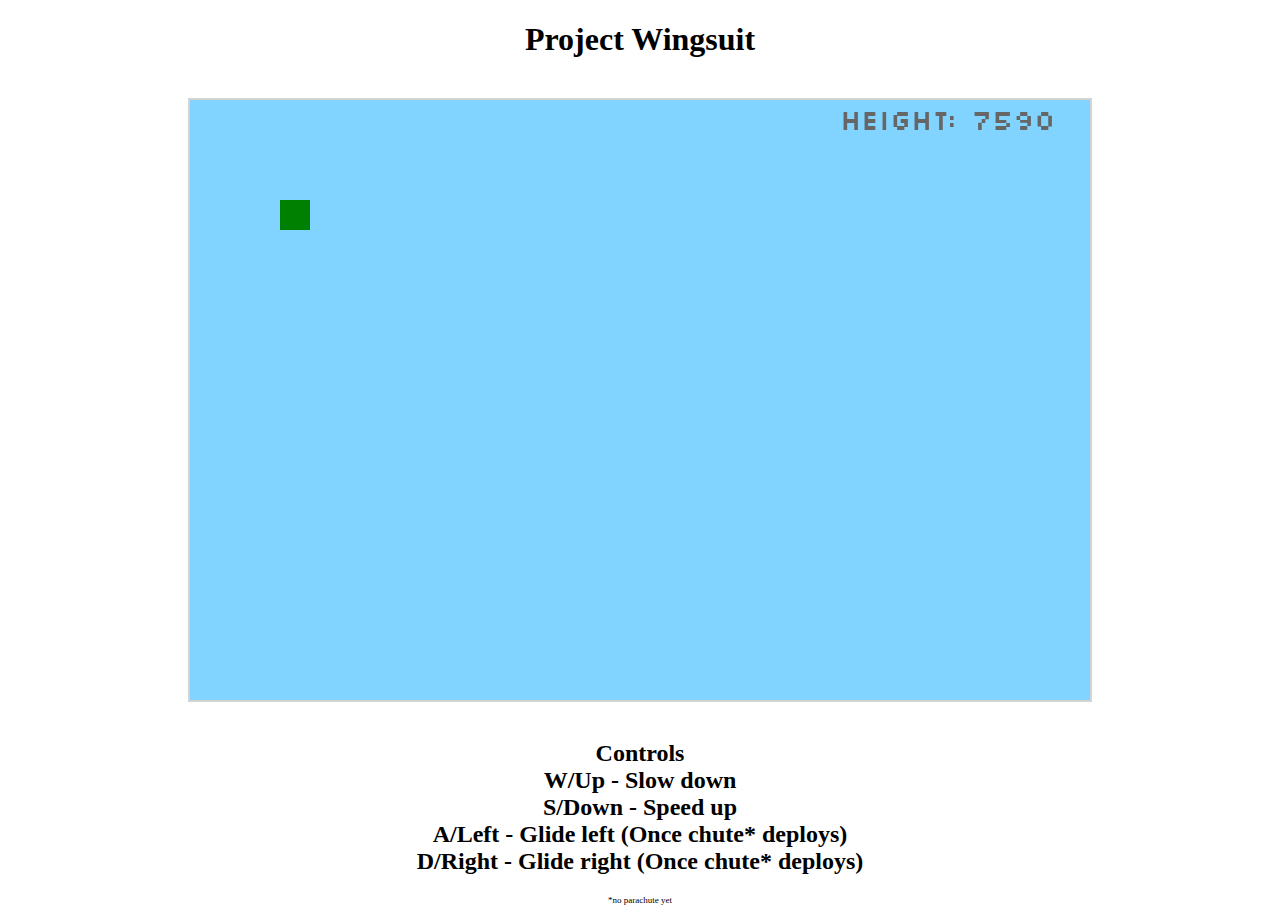
<file: index.html>
<!DOCTYPE html>
<html>
	<head>
		<title>Project Wingsuit</title>
		<link rel="stylesheet" type="text/css" href="assets/ProjectWingsuit.css">
	</head>
	<body onload="startGame()">
		<h1> Project Wingsuit </h1>
		<br>
		<!-- Canvas temp set to 900x600 til we figure out better size -->
		<canvas id="gameCanvas"></canvas>
		<br>
		<h2>Controls <br>
			W/Up - Slow down <br>
			S/Down - Speed up <br>
			A/Left - Glide left (Once chute* deploys) <br>
			D/Right - Glide right (Once chute* deploys)
		</h2>
		<p>*no parachute yet</p>
		<script type="text/javascript" src="js/game.js"></script>
	</body>
</html>
</file>
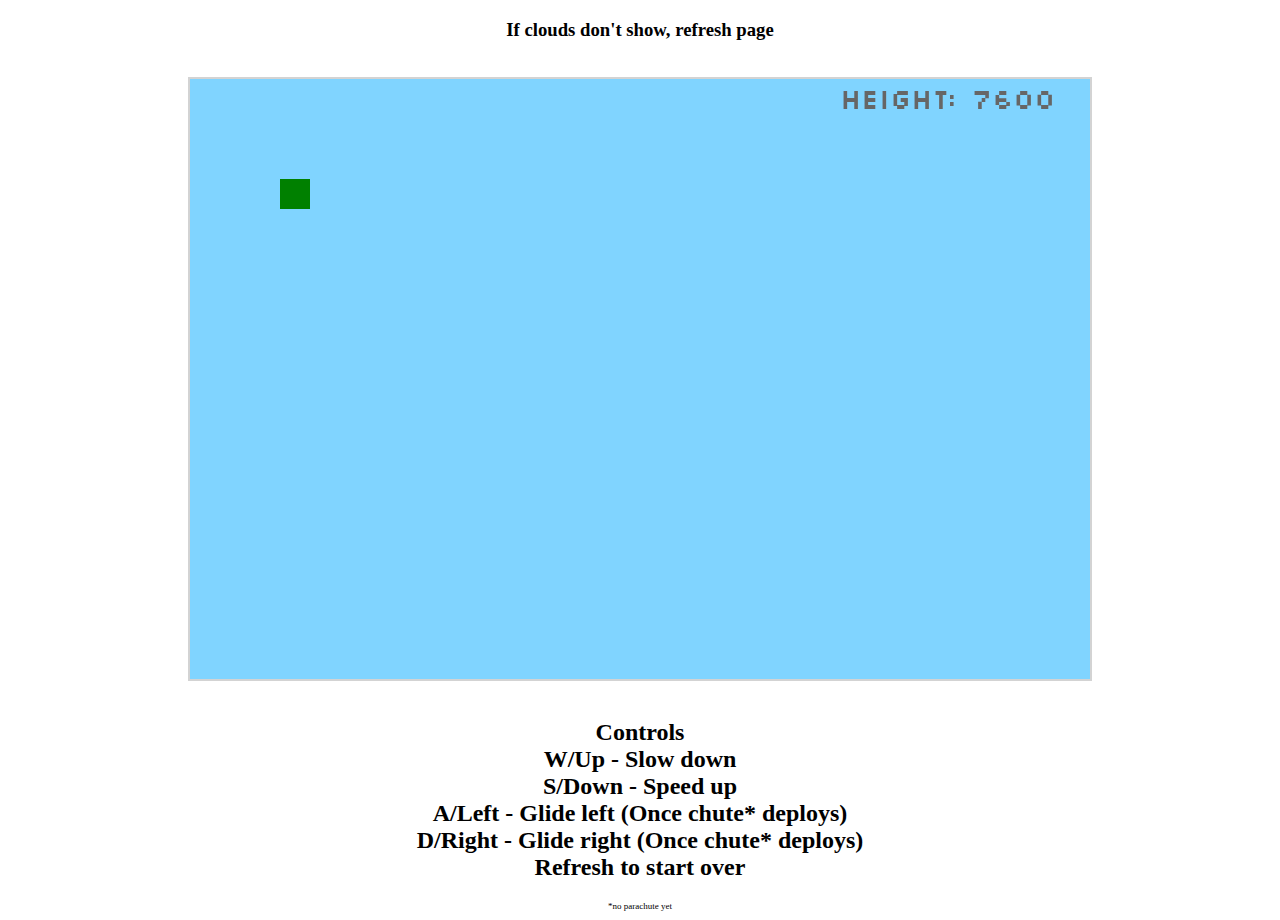
<file: main.html>
<!DOCTYPE html>
<html>
	<head>
		<title>Project Wingsuit</title>
		<link rel="stylesheet" type="text/css" href="assets/ProjectWingsuit.css">
	</head>
	<body onload="startGame()">
		<h3>If clouds don't show, refresh page</h3>
		<br>
		<!-- Canvas temp set to 900x600 til we figure out better size -->
		<canvas id="gameCanvas"></canvas>
		<br>
		<h2>Controls <br>
			W/Up - Slow down <br>
			S/Down - Speed up <br>
			A/Left - Glide left (Once chute* deploys) <br>
			D/Right - Glide right (Once chute* deploys) <br>
			Refresh to start over <br>
		</h2>
		<p>*no parachute yet</p>
		<script type="text/javascript" src="js/game.js"></script>
	</body>
</html>
</file>
<file: assets/ProjectWingsuit.css>
#gameCanvas {
    border: 2px solid #d3d3d3;
    /*background-color: #80d4ff;*/
    display: block;
    margin: auto;
    /*width: 900px;
    height: 600px;*/
}
p {
	font-size: 9px;
	text-align: center;
}
h1,h2,h3 {
 	text-align: center;
}

@font-face {
	font-family: Silkscreen;
	src: url(slkscr.ttf);
}
</file>
